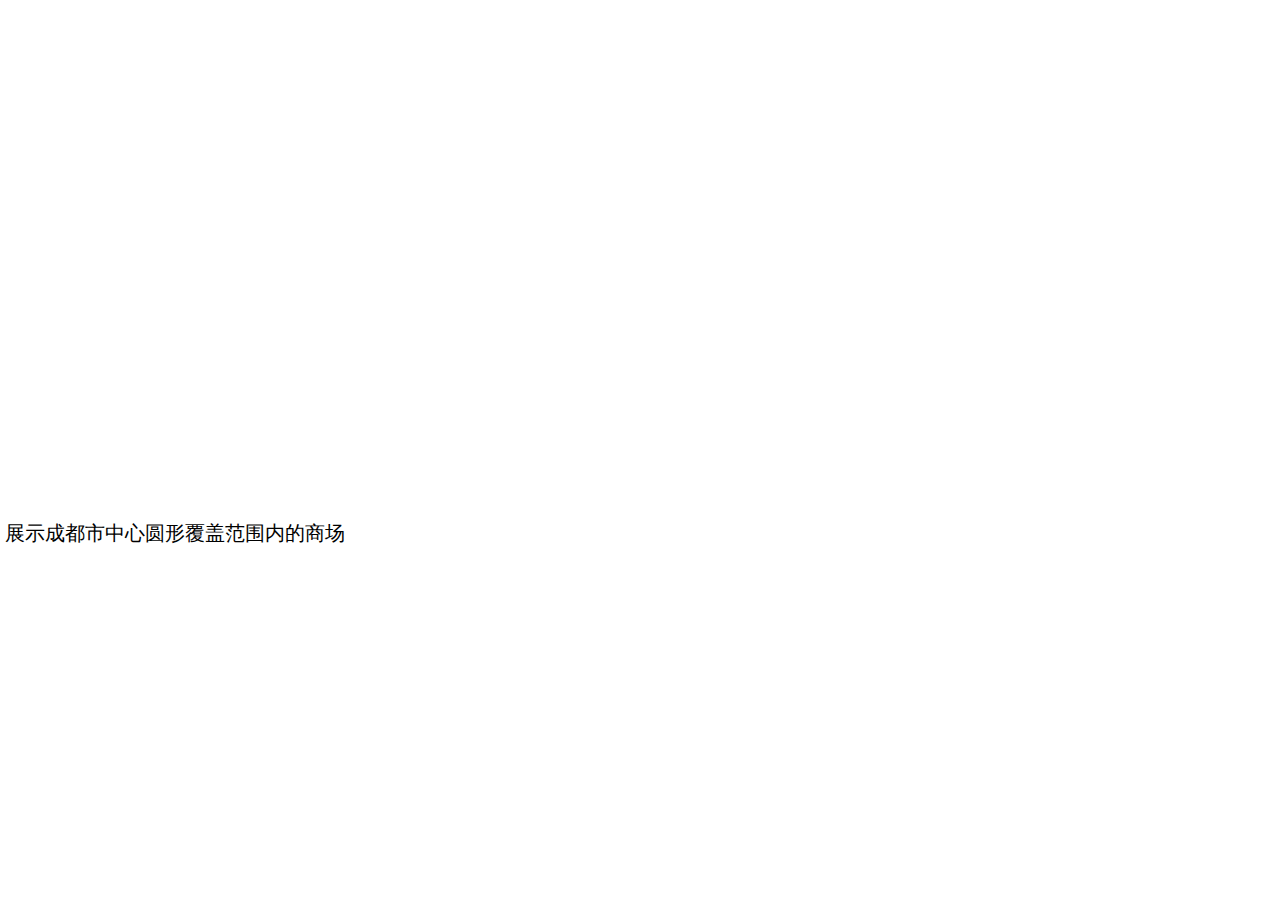
<file: map.html>
<!DOCTYPE html>  
<html>  
<head>

    <meta name="viewport" content="initial-scale=1.0, user-scalable=no" />  
    <meta http-equiv="Content-Type" content="text/html; charset=utf-8" />  
    <title>Baidu Map </title>  
    <style type="text/css">  
        body{height:100%;overflow: hidden; margin:0px;padding:0px}  
        #container{height:100%}  
        #allmap{width:100%;height:500px;}
		p{margin-left:5px; font-size:20px;}
    </style> 
    <script type="text/javascript" src="http://api.map.baidu.com/api?v=2.0&ak=StYminicQKQaNhZfDStNQ0LlpjRyeZph"></script> 
</head>  
<body>
    <div id="container"></div>
    <div id="allmap"></div>
    <p>展示成都市中心圆形覆盖范围内的商场</p>
    </script>
    <script type="text/javascript" src="./js/map.js"></script>
</body>  
</html>
</file>
